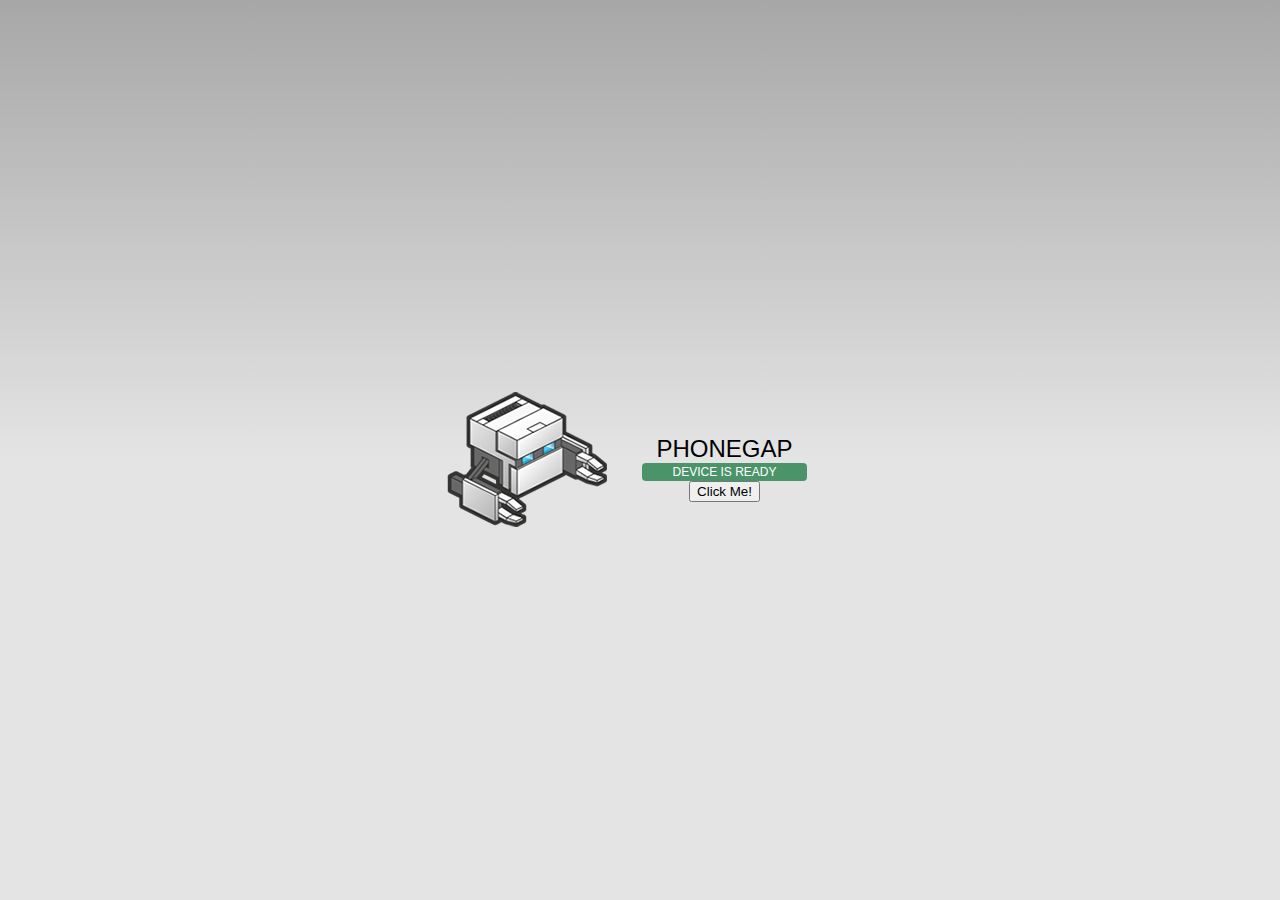
<file: platforms/browser/www/index.html>
<!DOCTYPE html>
<!--
    Copyright (c) 2012-2016 Adobe Systems Incorporated. All rights reserved.

    Licensed to the Apache Software Foundation (ASF) under one
    or more contributor license agreements.  See the NOTICE file
    distributed with this work for additional information
    regarding copyright ownership.  The ASF licenses this file
    to you under the Apache License, Version 2.0 (the
    "License"); you may not use this file except in compliance
    with the License.  You may obtain a copy of the License at

    http://www.apache.org/licenses/LICENSE-2.0

    Unless required by applicable law or agreed to in writing,
    software distributed under the License is distributed on an
    "AS IS" BASIS, WITHOUT WARRANTIES OR CONDITIONS OF ANY
     KIND, either express or implied.  See the License for the
    specific language governing permissions and limitations
    under the License.
-->
<html>

<head>
    <meta charset="utf-8" />
    <meta name="format-detection" content="telephone=no" />
    <meta name="msapplication-tap-highlight" content="no" />
    <meta name="viewport" content="user-scalable=no, initial-scale=1, maximum-scale=1, minimum-scale=1, width=device-width" />
    <!-- This is a wide open CSP declaration. To lock this down for production, see below. -->
    <meta http-equiv="Content-Security-Policy" content="default-src * 'unsafe-inline'; style-src 'self' 'unsafe-inline'; media-src *" />
    <!-- Good default declaration:
    * gap: is required only on iOS (when using UIWebView) and is needed for JS->native communication
    * https://ssl.gstatic.com is required only on Android and is needed for TalkBack to function properly
    * Disables use of eval() and inline scripts in order to mitigate risk of XSS vulnerabilities. To change this:
        * Enable inline JS: add 'unsafe-inline' to default-src
        * Enable eval(): add 'unsafe-eval' to default-src
    * Create your own at http://cspisawesome.com
    -->
    <!-- <meta http-equiv="Content-Security-Policy" content="default-src 'self' data: gap: 'unsafe-inline' https://ssl.gstatic.com; style-src 'self' 'unsafe-inline'; media-src *" /> -->

    <link rel="stylesheet" type="text/css" href="css/index.css" />
    <title>Hello World</title>
</head>

<body>
    <div class="app">
        <h1>PhoneGap</h1>
        <div id="deviceready" class="blink">
            <p class="event listening">Connecting to Device</p>
            <p class="event received">Device is Ready</p>
        </div>
        <button name="buttonClick" onclick="app.callAnothePage()">Click Me!</button>
    </div>
    <script type="text/javascript" src="cordova.js"></script>
    <script type="text/javascript" src="js/index.js"></script>
    <script type="text/javascript">
        app.initialize();
    </script>
</body>

</html>
</file>
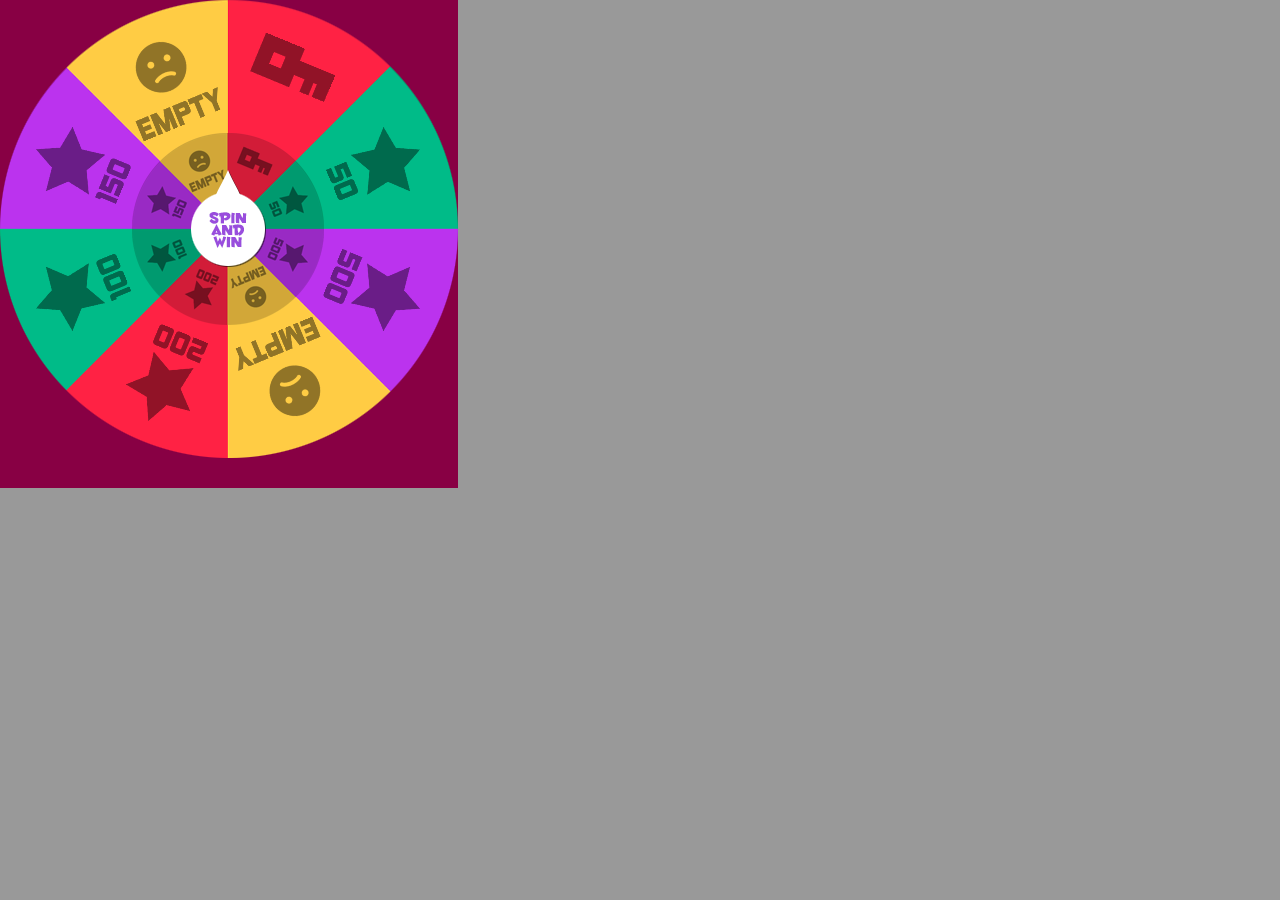
<file: w.html>
<!DOCTYPE html>
<html>
	<head>
	<style type="text/css">
		body{
			background: #999;
			padding:0px;
			margin:0px;
		}
	</style>
	<script src="phaser.min.js"></script>
     <script src = "game.js"></script>
	</head>
	<body>
	</body>
</html>
</file>
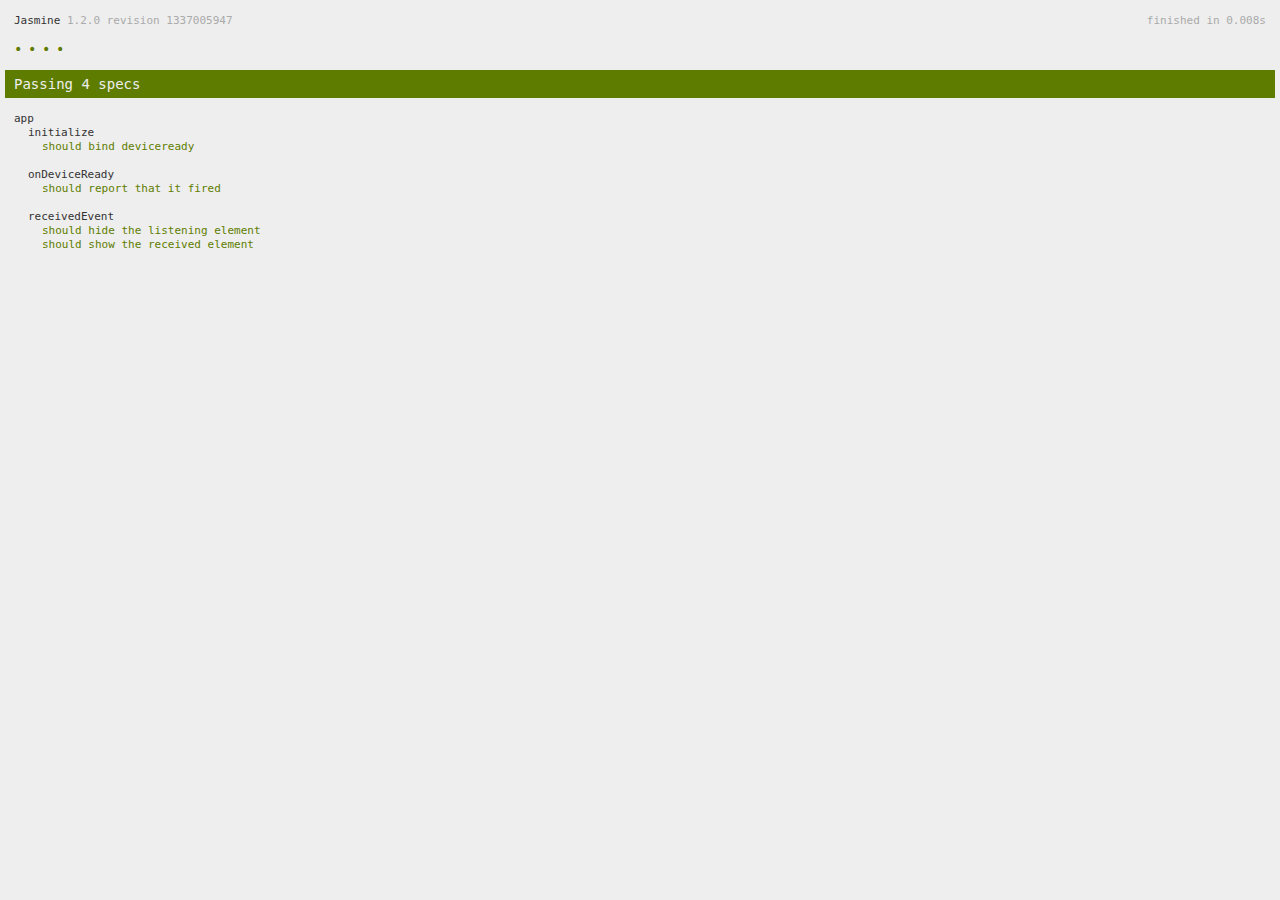
<file: www/spec.html>
<!DOCTYPE html>
<!--
    Licensed to the Apache Software Foundation (ASF) under one
    or more contributor license agreements.  See the NOTICE file
    distributed with this work for additional information
    regarding copyright ownership.  The ASF licenses this file
    to you under the Apache License, Version 2.0 (the
    "License"); you may not use this file except in compliance
    with the License.  You may obtain a copy of the License at

    http://www.apache.org/licenses/LICENSE-2.0

    Unless required by applicable law or agreed to in writing,
    software distributed under the License is distributed on an
    "AS IS" BASIS, WITHOUT WARRANTIES OR CONDITIONS OF ANY
     KIND, either express or implied.  See the License for the
    specific language governing permissions and limitations
    under the License.
-->
<html>
    <head>
        <title>Jasmine Spec Runner</title>

        <!-- jasmine source -->
        <link rel="shortcut icon" type="image/png" href="spec/lib/jasmine-1.2.0/jasmine_favicon.png">
        <link rel="stylesheet" type="text/css" href="spec/lib/jasmine-1.2.0/jasmine.css">
        <script type="text/javascript" src="spec/lib/jasmine-1.2.0/jasmine.js"></script>
        <script type="text/javascript" src="spec/lib/jasmine-1.2.0/jasmine-html.js"></script>

        <!-- include source files here... -->
        <script type="text/javascript" src="js/index.js"></script>

        <!-- include spec files here... -->
        <script type="text/javascript" src="spec/helper.js"></script>
        <script type="text/javascript" src="spec/index.js"></script>

        <script type="text/javascript">
            (function() {
                var jasmineEnv = jasmine.getEnv();
                jasmineEnv.updateInterval = 1000;

                var htmlReporter = new jasmine.HtmlReporter();

                jasmineEnv.addReporter(htmlReporter);

                jasmineEnv.specFilter = function(spec) {
                    return htmlReporter.specFilter(spec);
                };

                var currentWindowOnload = window.onload;

                window.onload = function() {
                    if (currentWindowOnload) {
                        currentWindowOnload();
                    }
                    execJasmine();
                };

                function execJasmine() {
                    jasmineEnv.execute();
                }
            })();
        </script>
    </head>
    <body>
        <div id="stage" style="display:none;"></div>
    </body>
</html>
</file>
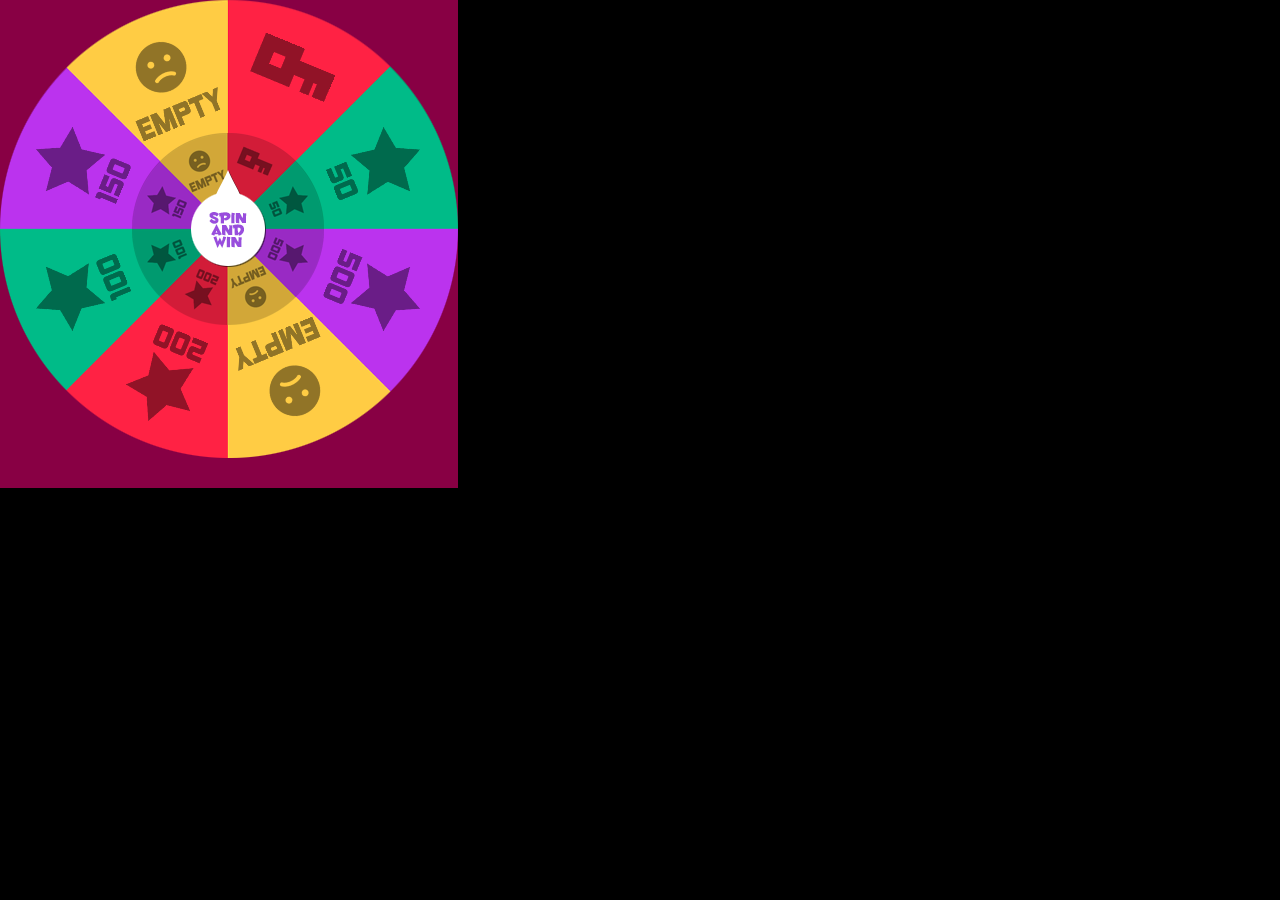
<file: www/w.html>
<!DOCTYPE html>
<html>
	<head>
	<style type="text/css">
		body{
			background: #000000;
			padding:0px;
			margin:0px;
		}
	</style>
	<script src="phaser.min.js"></script>
     <script src = "game.js"></script>
	</head>
	<body>
	</body>
</html>
</file>
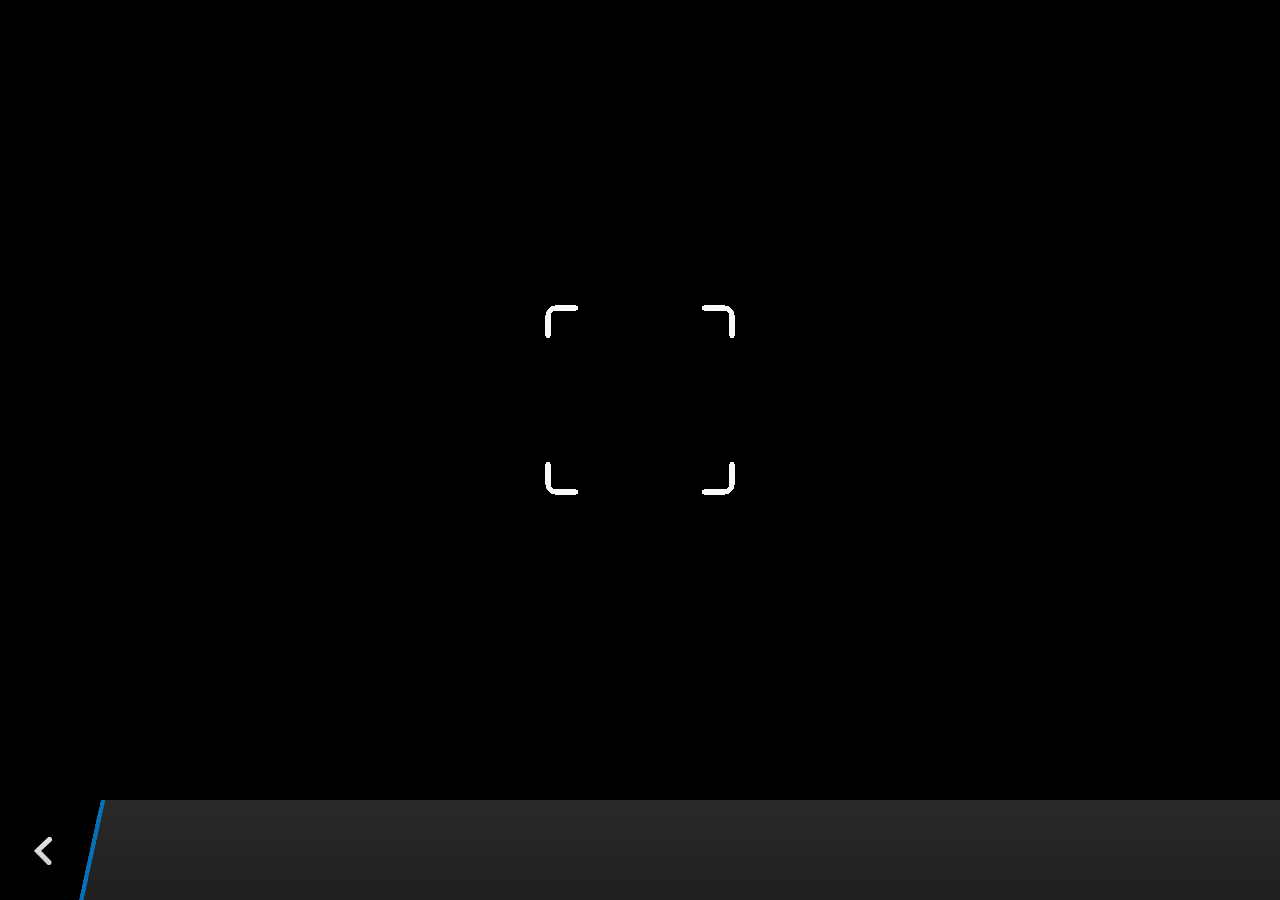
<file: plugins/cordova-plugin-camera/www/blackberry10/assets/camera.html>
<!--
 Licensed under the Apache License, Version 2.0 (the "License");
 you may not use this file except in compliance with the License.
 You may obtain a copy of the License at

 http://www.apache.org/licenses/LICENSE-2.0

 Unless required by applicable law or agreed to in writing, software
 distributed under the License is distributed on an "AS IS" BASIS,
 WITHOUT WARRANTIES OR CONDITIONS OF ANY KIND, either express or implied.
 See the License for the specific language governing permissions and
 limitations under the License.
 -->
<!DOCTYPE HTML>
<html lang="en">
    <head>
        <meta charset="utf-8">
        <script src="camera.js" type="text/javascript"></script>
        <script>
            var meta = document.createElement("meta");
            meta.setAttribute('name','viewport');
            meta.setAttribute('content','initial-scale='+ (1/window.devicePixelRatio) + ',user-scalable=no');
            document.getElementsByTagName('head')[0].appendChild(meta);
        </script>
    </head>
    <style type="text/css">
        body {
            background-color: black;
        }
        .action-bar {
            position: fixed;
            left: 0px;
            bottom: 0px;
            height: 100px;
            width: 100%;
            background-image: linear-gradient(rgb(41, 41, 41), rgb(32, 32, 32));
        }
        .action-bar-back {
            width: 78px;
            height: 100px;
            background-color: black;
        }
        .action-bar-divider {
            position: fixed;
            bottom: 0px;
            left: 78px;
            width: 28px;
            height: 100px;
            background-image: url([data-uri]);
        }
        .action-bar-back-button {
            position: fixed;
            bottom: 35px;
            left: 34px;
            width: 18px;
            height: 28px;
            background-image: url([data-uri]);
        }
        .camera-cross-hairs {
            position: fixed;
            top: 50%;
            left: 50%;
            -webkit-transform: translate(-50%, -147px);
            width: 194px;
            height: 195px;
            background-image: url([data-uri]); 
        }
    </style>
    <body>
        <div id="camera">
            <video id="v"></video>
            <div class="camera-cross-hairs"></div>
        </div>
        <canvas id="c" style="display: none;"></canvas>
        <div class="action-bar">
            <div id="back" class="action-bar-back">
                <div class="action-bar-back-button"></div>
            </div>
            <div class="action-bar-divider"></div>
        </div>
    </body>
</html>
</file>
<file: www/spec/lib/jasmine-1.2.0/jasmine.css>
body { background-color: #eeeeee; padding: 0; margin: 5px; overflow-y: scroll; }

#HTMLReporter { font-size: 11px; font-family: Monaco, "Lucida Console", monospace; line-height: 14px; color: #333333; }
#HTMLReporter a { text-decoration: none; }
#HTMLReporter a:hover { text-decoration: underline; }
#HTMLReporter p, #HTMLReporter h1, #HTMLReporter h2, #HTMLReporter h3, #HTMLReporter h4, #HTMLReporter h5, #HTMLReporter h6 { margin: 0; line-height: 14px; }
#HTMLReporter .banner, #HTMLReporter .symbolSummary, #HTMLReporter .summary, #HTMLReporter .resultMessage, #HTMLReporter .specDetail .description, #HTMLReporter .alert .bar, #HTMLReporter .stackTrace { padding-left: 9px; padding-right: 9px; }
#HTMLReporter #jasmine_content { position: fixed; right: 100%; }
#HTMLReporter .version { color: #aaaaaa; }
#HTMLReporter .banner { margin-top: 14px; }
#HTMLReporter .duration { color: #aaaaaa; float: right; }
#HTMLReporter .symbolSummary { overflow: hidden; *zoom: 1; margin: 14px 0; }
#HTMLReporter .symbolSummary li { display: block; float: left; height: 7px; width: 14px; margin-bottom: 7px; font-size: 16px; }
#HTMLReporter .symbolSummary li.passed { font-size: 14px; }
#HTMLReporter .symbolSummary li.passed:before { color: #5e7d00; content: "\02022"; }
#HTMLReporter .symbolSummary li.failed { line-height: 9px; }
#HTMLReporter .symbolSummary li.failed:before { color: #b03911; content: "x"; font-weight: bold; margin-left: -1px; }
#HTMLReporter .symbolSummary li.skipped { font-size: 14px; }
#HTMLReporter .symbolSummary li.skipped:before { color: #bababa; content: "\02022"; }
#HTMLReporter .symbolSummary li.pending { line-height: 11px; }
#HTMLReporter .symbolSummary li.pending:before { color: #aaaaaa; content: "-"; }
#HTMLReporter .bar { line-height: 28px; font-size: 14px; display: block; color: #eee; }
#HTMLReporter .runningAlert { background-color: #666666; }
#HTMLReporter .skippedAlert { background-color: #aaaaaa; }
#HTMLReporter .skippedAlert:first-child { background-color: #333333; }
#HTMLReporter .skippedAlert:hover { text-decoration: none; color: white; text-decoration: underline; }
#HTMLReporter .passingAlert { background-color: #a6b779; }
#HTMLReporter .passingAlert:first-child { background-color: #5e7d00; }
#HTMLReporter .failingAlert { background-color: #cf867e; }
#HTMLReporter .failingAlert:first-child { background-color: #b03911; }
#HTMLReporter .results { margin-top: 14px; }
#HTMLReporter #details { display: none; }
#HTMLReporter .resultsMenu, #HTMLReporter .resultsMenu a { background-color: #fff; color: #333333; }
#HTMLReporter.showDetails .summaryMenuItem { font-weight: normal; text-decoration: inherit; }
#HTMLReporter.showDetails .summaryMenuItem:hover { text-decoration: underline; }
#HTMLReporter.showDetails .detailsMenuItem { font-weight: bold; text-decoration: underline; }
#HTMLReporter.showDetails .summary { display: none; }
#HTMLReporter.showDetails #details { display: block; }
#HTMLReporter .summaryMenuItem { font-weight: bold; text-decoration: underline; }
#HTMLReporter .summary { margin-top: 14px; }
#HTMLReporter .summary .suite .suite, #HTMLReporter .summary .specSummary { margin-left: 14px; }
#HTMLReporter .summary .specSummary.passed a { color: #5e7d00; }
#HTMLReporter .summary .specSummary.failed a { color: #b03911; }
#HTMLReporter .description + .suite { margin-top: 0; }
#HTMLReporter .suite { margin-top: 14px; }
#HTMLReporter .suite a { color: #333333; }
#HTMLReporter #details .specDetail { margin-bottom: 28px; }
#HTMLReporter #details .specDetail .description { display: block; color: white; background-color: #b03911; }
#HTMLReporter .resultMessage { padding-top: 14px; color: #333333; }
#HTMLReporter .resultMessage span.result { display: block; }
#HTMLReporter .stackTrace { margin: 5px 0 0 0; max-height: 224px; overflow: auto; line-height: 18px; color: #666666; border: 1px solid #ddd; background: white; white-space: pre; }

#TrivialReporter { padding: 8px 13px; position: absolute; top: 0; bottom: 0; left: 0; right: 0; overflow-y: scroll; background-color: white; font-family: "Helvetica Neue Light", "Lucida Grande", "Calibri", "Arial", sans-serif; /*.resultMessage {*/ /*white-space: pre;*/ /*}*/ }
#TrivialReporter a:visited, #TrivialReporter a { color: #303; }
#TrivialReporter a:hover, #TrivialReporter a:active { color: blue; }
#TrivialReporter .run_spec { float: right; padding-right: 5px; font-size: .8em; text-decoration: none; }
#TrivialReporter .banner { color: #303; background-color: #fef; padding: 5px; }
#TrivialReporter .logo { float: left; font-size: 1.1em; padding-left: 5px; }
#TrivialReporter .logo .version { font-size: .6em; padding-left: 1em; }
#TrivialReporter .runner.running { background-color: yellow; }
#TrivialReporter .options { text-align: right; font-size: .8em; }
#TrivialReporter .suite { border: 1px outset gray; margin: 5px 0; padding-left: 1em; }
#TrivialReporter .suite .suite { margin: 5px; }
#TrivialReporter .suite.passed { background-color: #dfd; }
#TrivialReporter .suite.failed { background-color: #fdd; }
#TrivialReporter .spec { margin: 5px; padding-left: 1em; clear: both; }
#TrivialReporter .spec.failed, #TrivialReporter .spec.passed, #TrivialReporter .spec.skipped { padding-bottom: 5px; border: 1px solid gray; }
#TrivialReporter .spec.failed { background-color: #fbb; border-color: red; }
#TrivialReporter .spec.passed { background-color: #bfb; border-color: green; }
#TrivialReporter .spec.skipped { background-color: #bbb; }
#TrivialReporter .messages { border-left: 1px dashed gray; padding-left: 1em; padding-right: 1em; }
#TrivialReporter .passed { background-color: #cfc; display: none; }
#TrivialReporter .failed { background-color: #fbb; }
#TrivialReporter .skipped { color: #777; background-color: #eee; display: none; }
#TrivialReporter .resultMessage span.result { display: block; line-height: 2em; color: black; }
#TrivialReporter .resultMessage .mismatch { color: black; }
#TrivialReporter .stackTrace { white-space: pre; font-size: .8em; margin-left: 10px; max-height: 5em; overflow: auto; border: 1px inset red; padding: 1em; background: #eef; }
#TrivialReporter .finished-at { padding-left: 1em; font-size: .6em; }
#TrivialReporter.show-passed .passed, #TrivialReporter.show-skipped .skipped { display: block; }
#TrivialReporter #jasmine_content { position: fixed; right: 100%; }
#TrivialReporter .runner { border: 1px solid gray; display: block; margin: 5px 0; padding: 2px 0 2px 10px; }
</file>
<file: platforms/browser/www/css/index.css>
/*
 * Licensed to the Apache Software Foundation (ASF) under one
 * or more contributor license agreements.  See the NOTICE file
 * distributed with this work for additional information
 * regarding copyright ownership.  The ASF licenses this file
 * to you under the Apache License, Version 2.0 (the
 * "License"); you may not use this file except in compliance
 * with the License.  You may obtain a copy of the License at
 *
 * http://www.apache.org/licenses/LICENSE-2.0
 *
 * Unless required by applicable law or agreed to in writing,
 * software distributed under the License is distributed on an
 * "AS IS" BASIS, WITHOUT WARRANTIES OR CONDITIONS OF ANY
 * KIND, either express or implied.  See the License for the
 * specific language governing permissions and limitations
 * under the License.
 */
* {
    -webkit-tap-highlight-color: rgba(0,0,0,0); /* make transparent link selection, adjust last value opacity 0 to 1.0 */
}

body {
    -webkit-touch-callout: none;                /* prevent callout to copy image, etc when tap to hold */
    -webkit-text-size-adjust: none;             /* prevent webkit from resizing text to fit */
    -webkit-user-select: none;                  /* prevent copy paste, to allow, change 'none' to 'text' */
    background-color:#E4E4E4;
    background-image:linear-gradient(top, #A7A7A7 0%, #E4E4E4 51%);
    background-image:-webkit-linear-gradient(top, #A7A7A7 0%, #E4E4E4 51%);
    background-image:-ms-linear-gradient(top, #A7A7A7 0%, #E4E4E4 51%);
    background-image:-webkit-gradient(
        linear,
        left top,
        left bottom,
        color-stop(0, #A7A7A7),
        color-stop(0.51, #E4E4E4)
    );
    background-attachment:fixed;
    font-family:'HelveticaNeue-Light', 'HelveticaNeue', Helvetica, Arial, sans-serif;
    font-size:12px;
    height:100%;
    margin:0px;
    padding:0px;
    text-transform:uppercase;
    width:100%;
}

/* Portrait layout (default) */
.app {
    background:url(../img/logo.png) no-repeat center top; /* 170px x 200px */
    position:absolute;             /* position in the center of the screen */
    left:50%;
    top:50%;
    height:50px;                   /* text area height */
    width:225px;                   /* text area width */
    text-align:center;
    padding:180px 0px 0px 0px;     /* image height is 200px (bottom 20px are overlapped with text) */
    margin:-115px 0px 0px -112px;  /* offset vertical: half of image height and text area height */
                                   /* offset horizontal: half of text area width */
}

/* Landscape layout (with min-width) */
@media screen and (min-aspect-ratio: 1/1) and (min-width:400px) {
    .app {
        background-position:left center;
        padding:75px 0px 75px 170px;  /* padding-top + padding-bottom + text area = image height */
        margin:-90px 0px 0px -198px;  /* offset vertical: half of image height */
                                      /* offset horizontal: half of image width and text area width */
    }
}

h1 {
    font-size:24px;
    font-weight:normal;
    margin:0px;
    overflow:visible;
    padding:0px;
    text-align:center;
}

.event {
    border-radius:4px;
    -webkit-border-radius:4px;
    color:#FFFFFF;
    font-size:12px;
    margin:0px 30px;
    padding:2px 0px;
}

.event.listening {
    background-color:#333333;
    display:block;
}

.event.received {
    background-color:#4B946A;
    display:none;
}

@keyframes fade {
    from { opacity: 1.0; }
    50% { opacity: 0.4; }
    to { opacity: 1.0; }
}
 
@-webkit-keyframes fade {
    from { opacity: 1.0; }
    50% { opacity: 0.4; }
    to { opacity: 1.0; }
}
 
.blink {
    animation:fade 3000ms infinite;
    -webkit-animation:fade 3000ms infinite;
}
</file>
